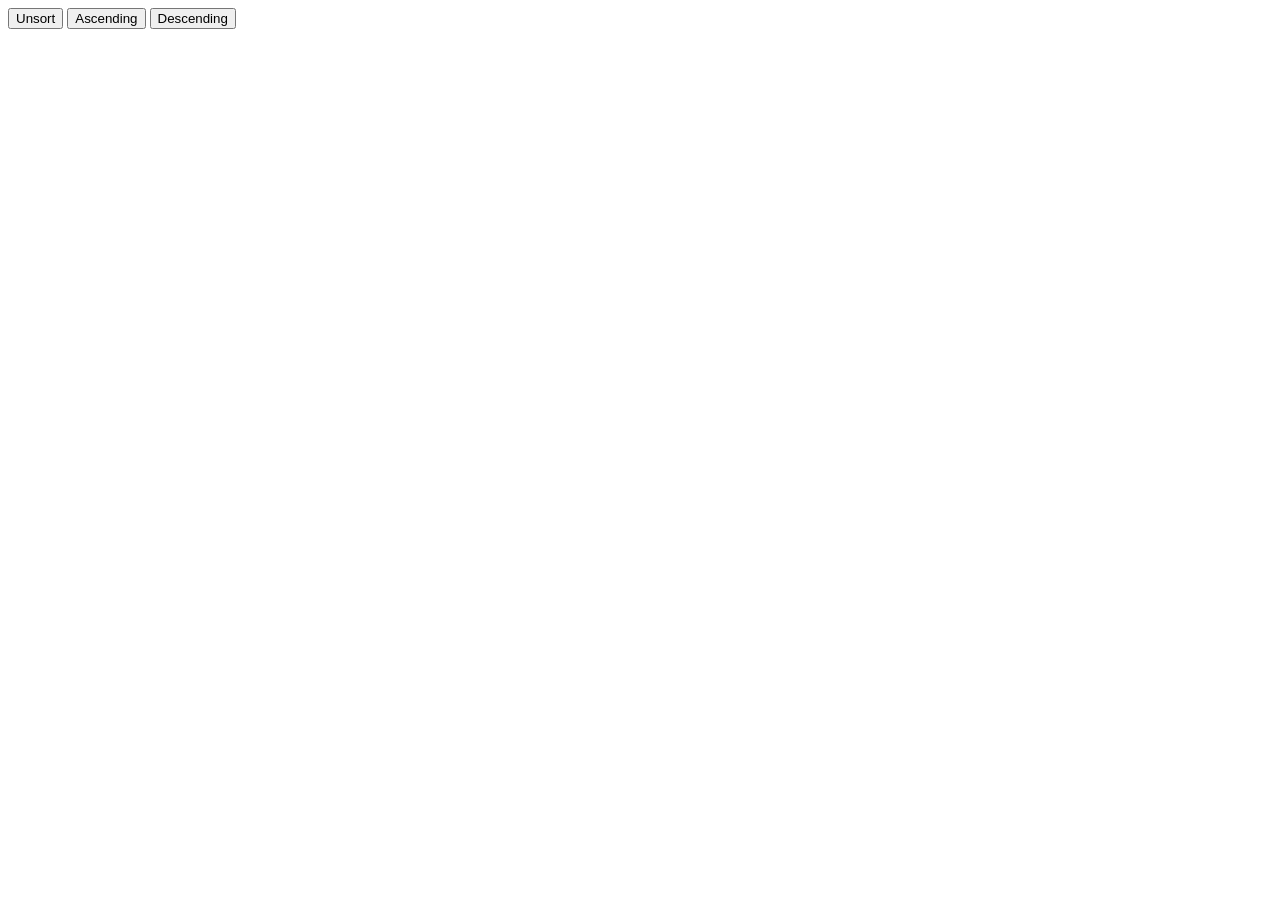
<file: DataFetching/index.html>
<!DOCTYPE html>
<html lang="en">
<head>
    <meta charset="UTF-8">
    <meta http-equiv="X-UA-Compatible" content="IE=edge">
    <meta name="viewport" content="width=device-width, initial-scale=1.0">
    <title>Document</title>
    <style>
        img{
            width: 50%;
        }
    </style>
</head>
<body>
    <div id="nav">
        <button id="Button3" onclick="getdata()">Unsort</button>
        <button id="Button1" onclick="Ascending()">Ascending</button>
        <button id="Button2" onclick="Descending()">Descending</button>
    </div>
    <div id="container"></div>
    <script src="fetchdata.js"></script>
</body>
</html>
</file>
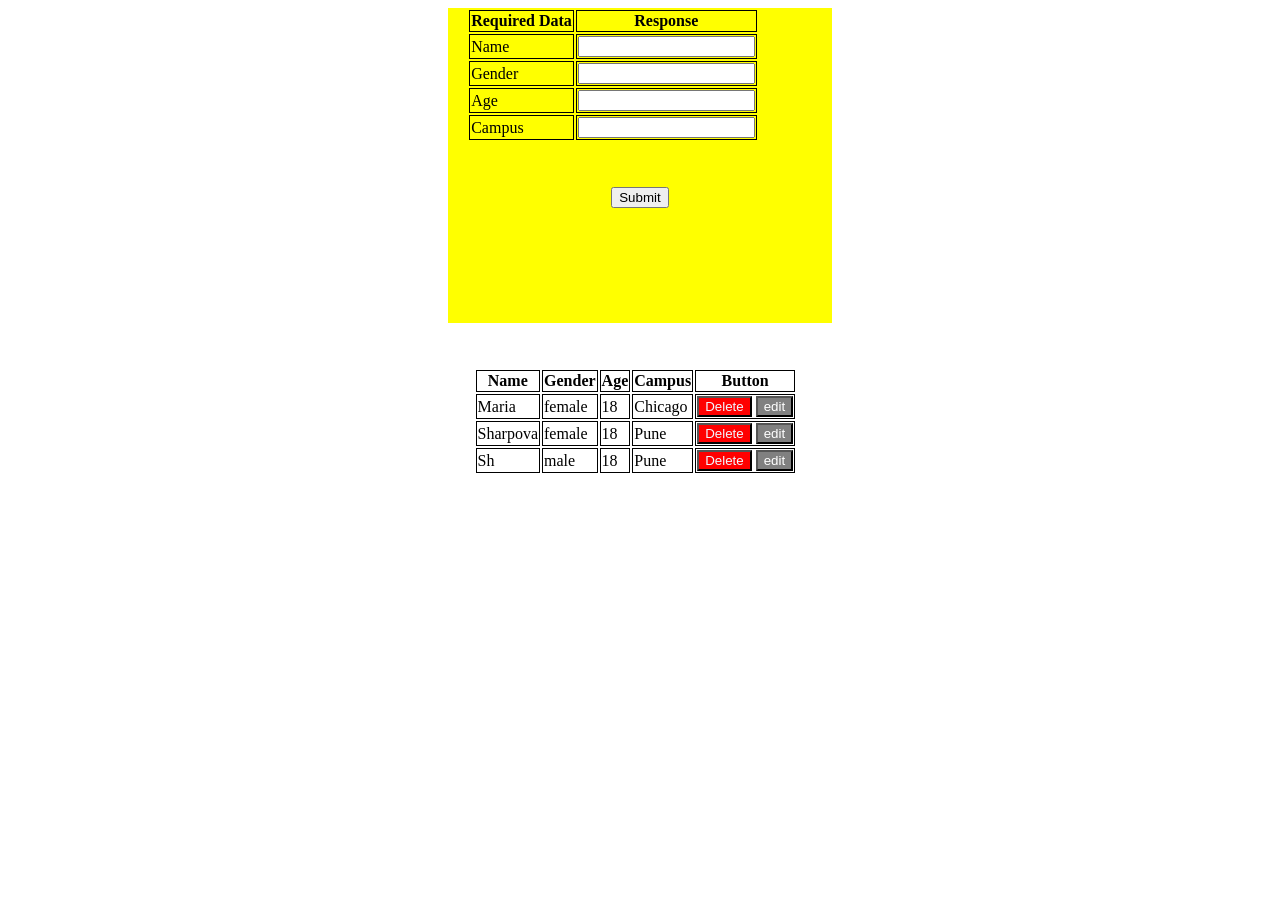
<file: to_do_list/index.html>
<!DOCTYPE html>
<html lang="en">

<head>
    <meta charset="UTF-8">
    <meta http-equiv="X-UA-Compatible" content="IE=edge">
    <meta name="viewport" content="width=device-width, initial-scale=1.0">
    <title>Table</title>
    <link rel="stylesheet" href="./index.css">
</head>

<body>
    <div class="main">
        <div class="display">
            <table>
                <th>Required Data</th>
                <th>Response</th>
                <tr>
                    <td>Name</td>
                    <td><input type="text" class="name"></td>
                </tr>

                <tr>
                    <td>Gender</td>
                    <td><input type="text" class="gender"></td>
                </tr>
                <tr>
                    <td>Age</td>
                    <td><input type="text" class="age"></td>
                </tr>
                <tr>
                    <td>Campus</td>
                    <td><input type="text" class="campus"></td>
                </tr>

            </table>
            <button class="submitBtn">Submit</button>
        </div>
    </div>
        <div class="dataArea">
            <table>
                <th>Name</th>
                <th>Gender</th>
                <th>Age</th>
                <th>Campus</th>
                <th>Button</th>
                <tbody class="tableBody">

                </tbody>
            </table>
        </div>
    
    <script src="./index.js"></script>
</body>

</html>
</file>
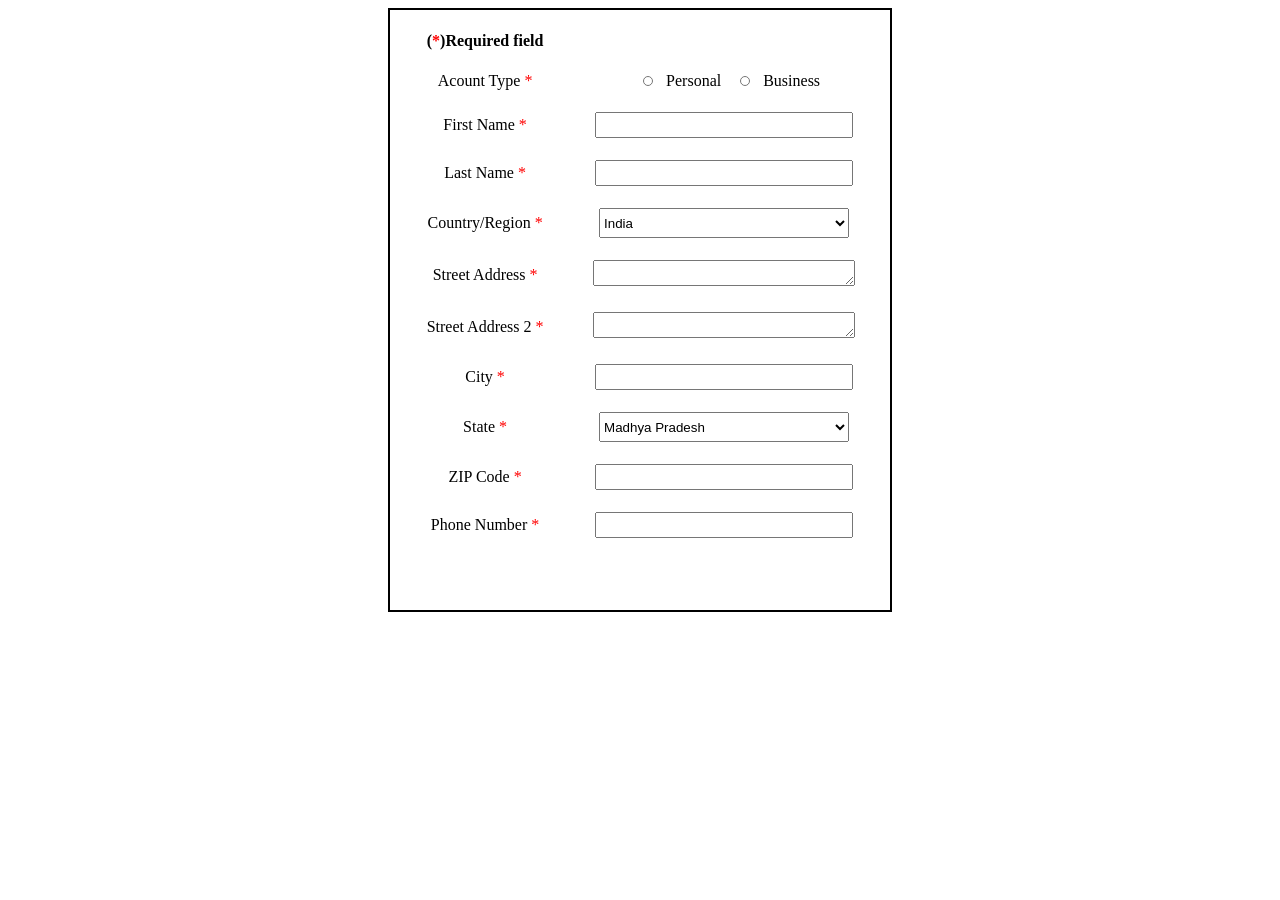
<file: Account_Opening/account.html>
<!DOCTYPE html>
<html lang="en">
<head>
    <meta charset="UTF-8">
    <meta http-equiv="X-UA-Compatible" content="IE=edge">
    <meta name="viewport" content="width=device-width, initial-scale=1.0">
    <title>Personal Information</title>
    <style>
        table, th, td {
           
            width: 500px;
            padding: 10px;  
            text-align: center;
        }
        p{
            margin-top: -15px;
        }
        textarea{
            height: 20px;
        }
        select{
            height: 30px;
            width: 250px;
        }
        input{
            height: 20px;
            width: 250px;
        }
        #radio{
            height: 10px;
            width: 30px;
        }
        #maindiv{
            width: 500px;
            height: 600px;
            border: 2px solid black;
            margin: auto;
        }
    </style>
</head>
<body>
    <div id="maindiv">
        <table>
            <tr>
                <th> (<span style="color: red;">*</span>)Required field</th>
            </tr>
            <tr>
                <td>Acount Type <span style="color: red;">*</span></td>
                <td>
                    <input id="radio" type="radio">Personal
                    <input id="radio" type="radio">Business
                </td>
            </tr>
            <tr>
                <td>First Name <span style="color: red;">*</span></td>
                <td><input type="text"></td>
            </tr>
            <tr>
                <td>Last Name <span style="color: red;">*</span></td>
                <td><input type="text"></td>
            </tr>
            <tr>
                <td>Country/Region <span style="color: red;">*</span></td>
                <td><select name="" id="">
                    <option value="">India</option>
                    <option value="">UK</option>
                    <option value="">USA</option>
                </select></td>
            </tr>
            <tr>
                <td>Street Address <span style="color: red;">*</span></td>
                <td><textarea name="" id="" cols="30" rows="10"></textarea></td>
            </tr>
            <tr>
                <td>Street Address 2 <span style="color: red;">*</span></td>
                <td><textarea name="" id="" cols="30" rows="10"></textarea></td>
            </tr>
            <tr>
                <td>City <span style="color: red;">*</span></td>
                <td><input type="text"></td>
            </tr>
            <tr>
                <td>State <span style="color: red;">*</span></td>
                <td><select name="" id="">
                    <option value="">Madhya Pradesh</option>
                    <option value="">Delhi</option>
                    <option value="">Rajasthan</option>
                </select></td>
            </tr>
            <tr>
                <td>ZIP Code <span style="color: red;">*</span></td>
                <td><input type="number"></td>
            </tr>
            <tr>
                <td>Phone Number <span style="color: red;">*</span></td>
                <td><input type="number"></td>
            </tr>
        </table>
    </div>
</body>
</html>
</file>
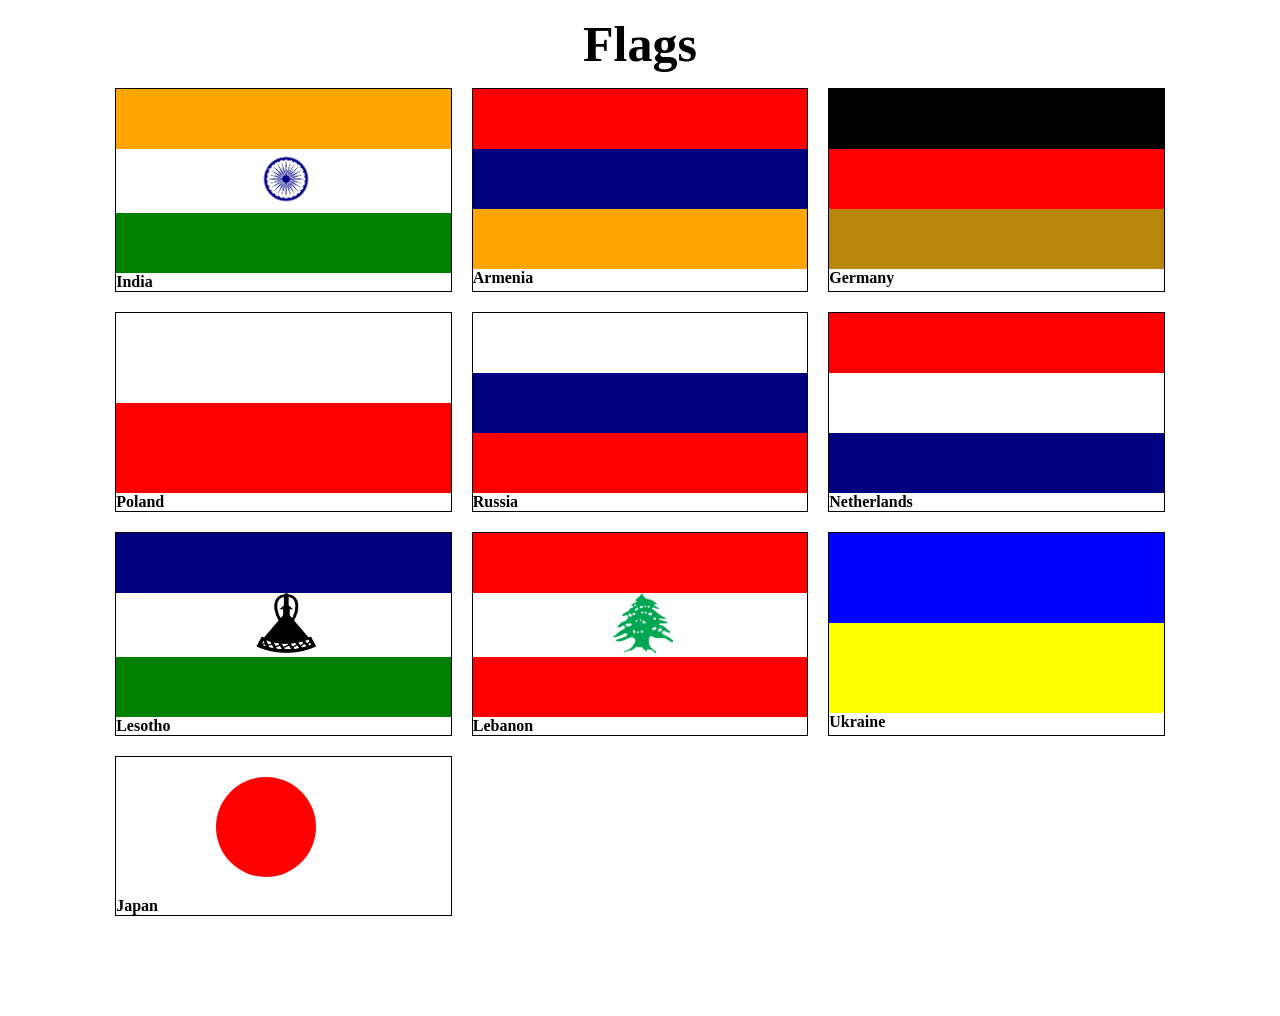
<file: Flag/flag.html>
<!DOCTYPE html>
<html lang="en">
<head>
    <meta charset="UTF-8">
    <meta http-equiv="X-UA-Compatible" content="IE=edge">
    <meta name="viewport" content="width=device-width, initial-scale=1.0">
    <title>10 Flags of Different Countries</title>
    <link rel="stylesheet" href="flag.css">
</head>
<body>
    <div class="mainContainer">
        <h1 class="heading">Flags</h1>
        <div class="subContainer">
            <div class="flag1">
                <hr color="orange" class="orange"/>
                <img src="img.png" width="60px" height="60px"/>
                <hr color="green" class="green"/> 
                <h4>India</h4>   
            </div>
            <div class="flag2">
                <hr color="red" class="red"/>
                <hr color="navy" class="blue"/>
                <hr color="orange" class="orange"/> 
                <h4>Armenia</h4>   
            </div>
            <div class="flag3">
                <hr color="black" class="black"/>
                <hr color="red" class="red"/>
                <hr color="darkgoldenrod" class="yellow"/> 
                <h4>Germany</h4>   
            </div>
            <div class="flag4">
                <hr color="white" class="white"/>
                <hr color="red" class="red"/>
                <h4>Poland</h4>   
            </div>
            <div class="flag5">
                <hr color="white" class="white"/>
                <hr color="navy" class="blue"/>
                <hr color="red" class="red"/>
                <h4>Russia</h4>   
            </div>
            <div class="flag6">
                <hr color="red" class="red"/>
                <hr color="white" class="white"/>
                <hr color="navy" class="blue"/>
                <h4>Netherlands</h4>   
            </div>
            <div class="flag7">
                <hr color="navy" class="blue"/>
                <img src="dan_fl.png" width="60px" height="60px"/>
                <hr color="green" class="green"/>
                <h4>Lesotho</h4>   
            </div>
            <div class="flag8">
                <hr color="red" class="red"/>
                <img src="tree_logo.png" width="60px" height="60px"/>
                <hr color="red" class="red"/>
                <h4>Lebanon</h4>   
            </div>
            <div class="flag9">
                <hr color="blue" class="skyblue"/>
                <hr color="yellow" class="yellow"/>
                <h4>Ukraine</h4>   
            </div>
            <div class="flag10">
                <hr color="white" class="white">
                <div id="circle"></div>
                <hr color="white" class="white">
                <h4>Japan</h4>   
            </div>
        </div>
    </div>
</body>
</html>
</file>
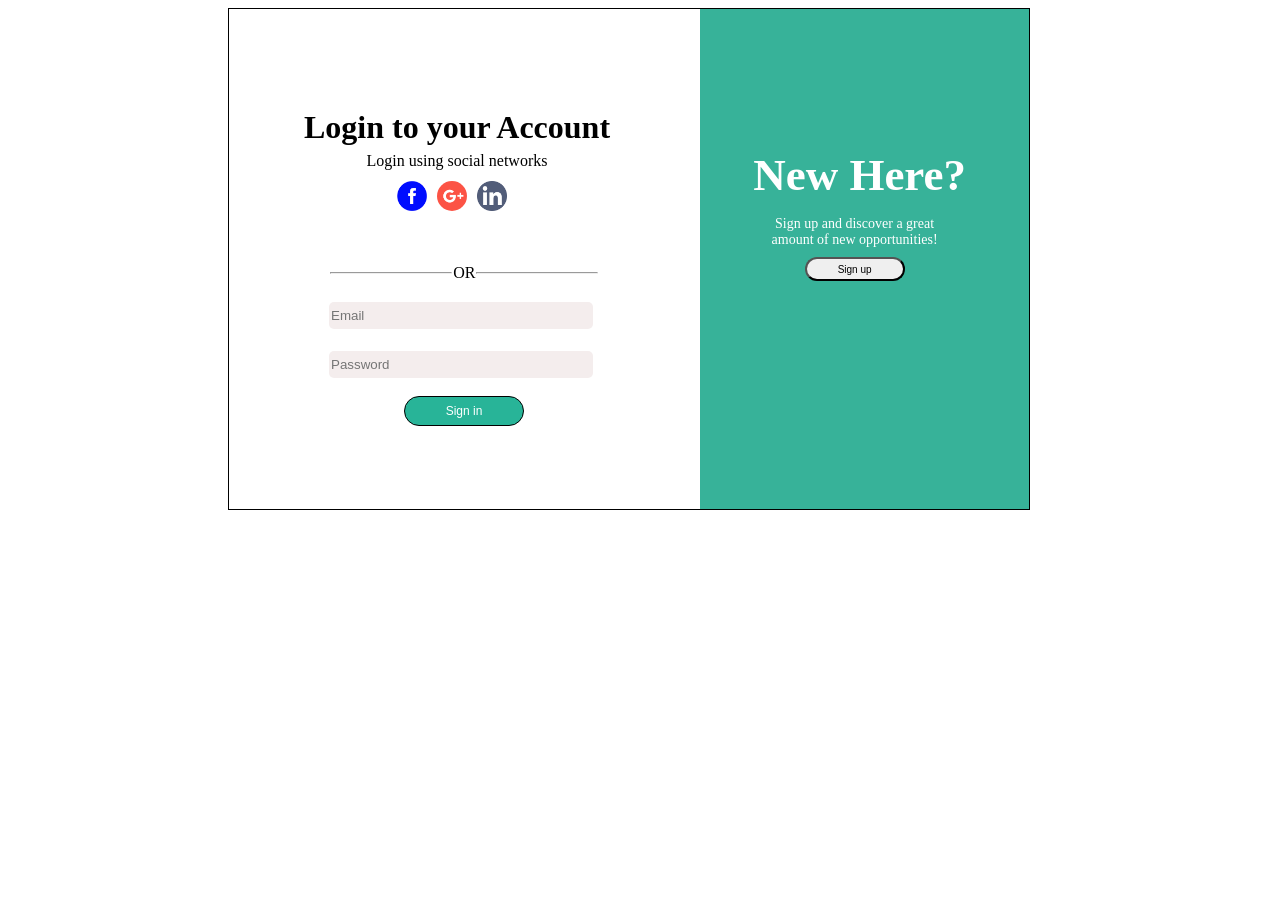
<file: Login_Signup/web.html>
<!DOCTYPE html>
<html lang="en">

<head>
    <meta charset="UTF-8">
    <meta http-equiv="X-UA-Compatible" content="IE=edge">
    <meta name="viewport" content="width=device-width, initial-scale=1.0">
    <title>Document</title>
    <link rel="stylesheet" href="web.css">

</head>

<body>
    <div id="mainContainer">
        <div id="container1">
            <div class="subcontain1">
                <h1>Login to your Account</h1>
                <p>Login using social networks</p>


                <div class="main">
                    <img class="facebook" src="facebooc.png" />
                    <img class="google" src="google.png" />
                    <img class="linkedin" src="linkedin.png" />
                </div>
            </div>
            <div class="mainline">

                <hr class="line">
                <span>OR</span>
                <hr class="line2">
            </div>



            <form action="/action_page.php">
                <input email id="fname" name="fname" placeholder="Email"><br><br>
                <input type="password" id="lname" name="lname" placeholder="Password"><br><br>
            </form>
            <button id="sign">Sign in</button>




        </div>
        <div id="container2">
            <div class="new">
                <h1 id="con2">New Here?</h1>
                <p id="prag">Sign up and discover a great<br/>
                amount of new opportunities! </p>
                <button id="up">Sign up</button>

            </div>
            
        </div>

    </div>

</body>

</html>
</file>
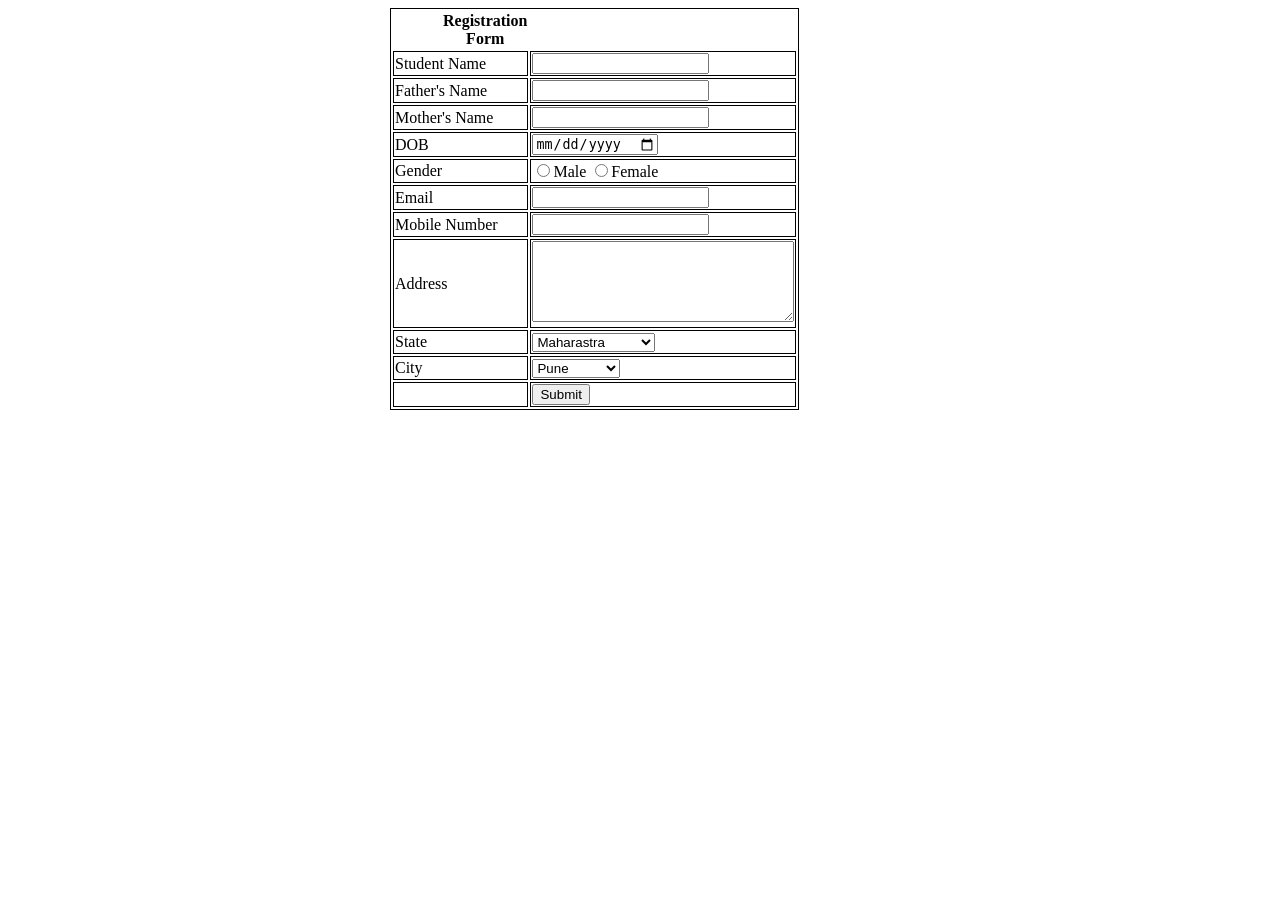
<file: Registration_Form/RegistrationForm.html>
<!DOCTYPE html>
<html lang="en">
<head>
    <meta charset="UTF-8">
    <meta http-equiv="X-UA-Compatible" content="IE=edge">
    <meta name="viewport" content="width=device-width, initial-scale=1.0">
    <title>Document</title>
    <style>
        table,td{
            width: 350px;
            height: 20px;
            border: 1px double black;
            color:black;
        }
        th{
            width: 100%;
            margin-left: 6vh;
            text-align: center;
            padding-left: 50px;
        }
        
        #mainContainer{
            width: 500px;
            height: 600px;
            margin: auto;
        }

    </style>
</head>
<body>
    <div id="mainContainer">
    <table>
        <th>Registration Form</th>
        <tr>
            <td>Student Name</td>
            <td><input type="text"></td>
        </tr>
        <tr>
            <td>Father's Name</td>
            <td><input type="text"></td>
        </tr>
        <tr>
            <td>Mother's Name</td>
            <td><input type="text"></td>
        </tr>
        <tr>
            <td>DOB</td>
            <td><input type="date"></td>
        </tr>
        <tr>
            <td>Gender</td>
            <td><input type="radio">Male
            <input type="radio">Female</td>
        </tr>
        <tr>
            <td>Email</td>
        <td><input type="email"></td>
    </tr>
    <tr>
        <td>Mobile Number</td>
        <td><input type="number"></td>
    </tr>
    <tr>
        <td>Address</td>
        <td><textarea name="" id="" cols="30" rows="5" ></textarea></td>
    </tr>
    <tr>
        <td>State</td>
        <td><select name="" id="">
            <option value="">Maharastra</option>
            <option value="">Punjab</option>
            <option value="">Madhya Pradesh</option>
        </select></td>
        
    </tr>
    <tr>  <td>City</td>
        <td><select name="" id="">
            <option value="">Pune</option>
            <option value="">Indore</option>
            <option value="">Hyderabad</option>
        </select></td>

    </tr>
<tr>
    <td></td>
    <td><button>Submit</button></td>
</tr>



    </table>
    </div>
</body>
</html>
</file>
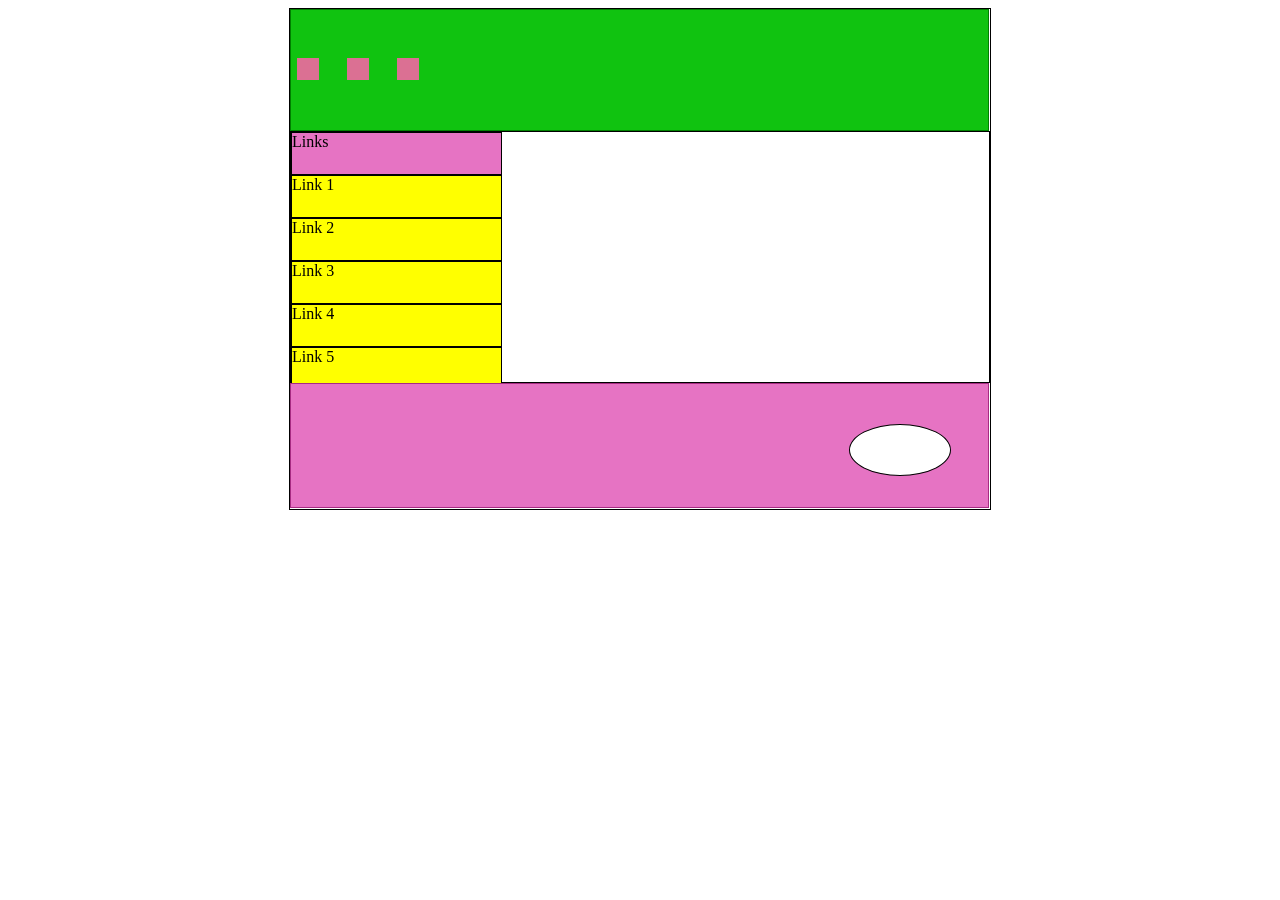
<file: ShapeWeb/style.html>
<!DOCTYPE html>
<html lang="en">
<head>
    <meta charset="UTF-8">
    <meta http-equiv="X-UA-Compatible" content="IE=edge">
    <meta name="viewport" content="width=device-width, initial-scale=1.0">
    <title>ShapeWeb</title>
    <link rel="stylesheet" href="style.css">
</head>
<body>
    <div id="mainContainer">
        <div id="div1">
            <div id="box">
                <div id="button"></div>
                <div id="button"></div>
                <div id="button"></div>
            </div>
        </div>
        <div id="div2">
            <div id="subdiv2" style=" background-color:rgb(230, 115, 195)" >Links</div>
                <div id="link">Link 1</div>
                <div id="link">Link 2</div>
                <div id="link">Link 3</div>
                <div id="link">Link 4</div>
                <div id="link">Link 5</div>
                <!-- <div id="link">Link 5</div> -->
        </div>
        <div id="div3">
            <div id="oval"></div>
        </div>
    </div>
    
</body>
</html>
</file>
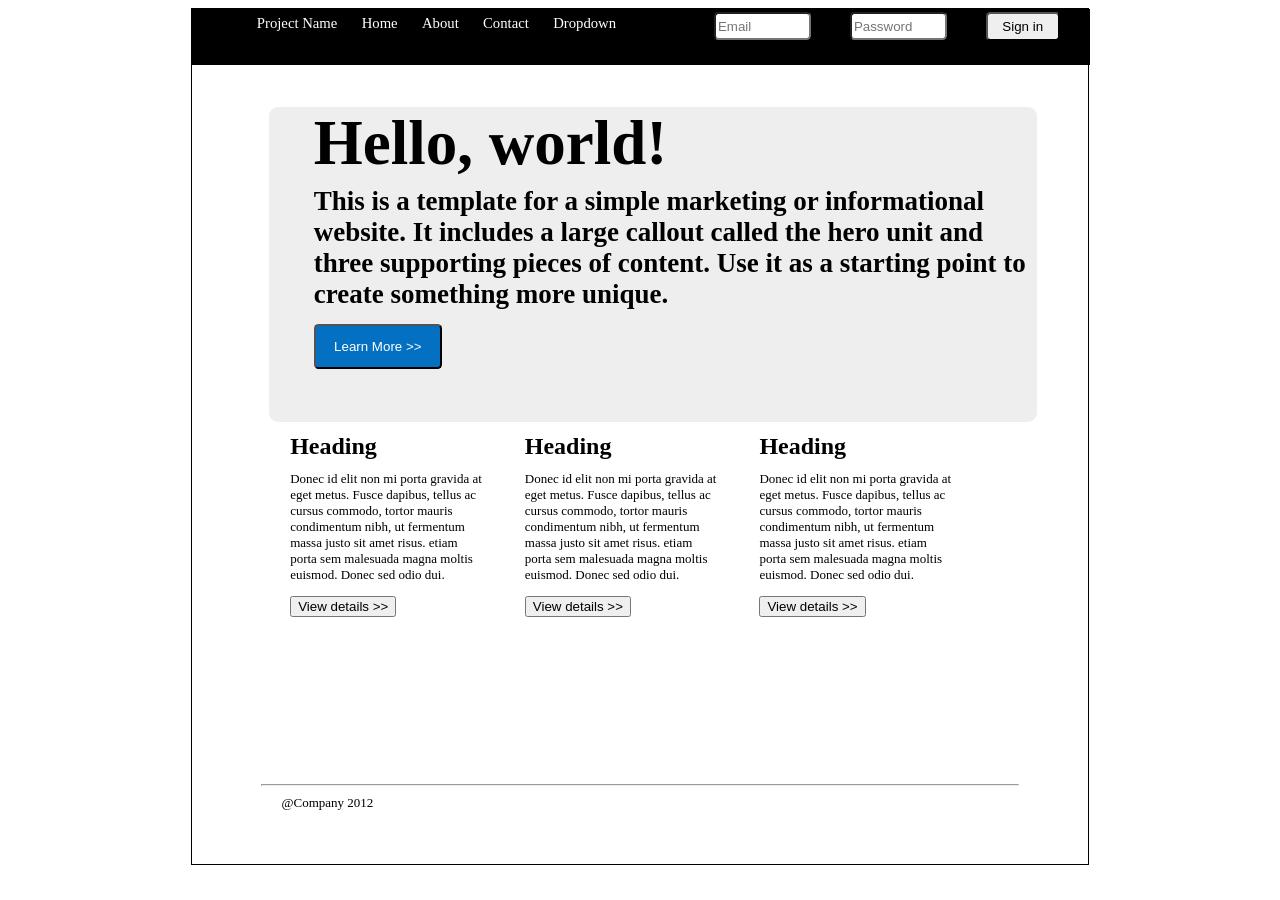
<file: TextWeb/Textweb.html>
<!DOCTYPE html>
<html lang="en">
<head>
    <meta charset="UTF-8">
    <meta http-equiv="X-UA-Compatible" content="IE=edge">
    <meta name="viewport" content="width=device-width, initial-scale=1.0">
    <title>Document</title>
    <link rel="stylesheet" href="Textweb.css" >
</head>
<body>
    <div id="maincontainer">
        <div id="first">
            <div id="fbox1">
                <p id="box1">Project Name</p>
                <p id="box1">Home</p>
                <p id="box1">About</p>
                <p id="box1">Contact</p>
                <p id="box1">Dropdown</p>
            </div>
            <div id="fbox2">
                <input  type="email" placeholder="Email">
                <input type="password" placeholder="Password">
                <button id="sign">Sign in</button>
            </div>
        </div>
        <div id="second">
            <h1>Hello, world!</h1>
            <h3>This is a template for a simple marketing or informational website. It includes a large callout called the hero unit and three supporting pieces of content. Use it as a starting point to create something more unique.</h3>
            <button id="learnmore">Learn More >></button>
        </div>
        <div id="third">
            <div id="grid">
                <div id="gri">
                    <h2>Heading</h2>
                    <p>Donec id elit non mi porta gravida at eget metus. Fusce dapibus, tellus ac cursus commodo, tortor mauris condimentum nibh, ut fermentum massa justo sit amet risus. etiam porta sem malesuada magna moltis euismod. Donec sed odio dui.</p>
                    <button>View details >></button>
                </div>
                <div id="gri">
                    <h2>Heading</h2>
                    <p>Donec id elit non mi porta gravida at eget metus. Fusce dapibus, tellus ac cursus commodo, tortor mauris condimentum nibh, ut fermentum massa justo sit amet risus. etiam porta sem malesuada magna moltis euismod. Donec sed odio dui.</p>
                    <button>View details >></button>
                </div>
                <div id="gri">
                    <h2>Heading</h2>
                    <p>Donec id elit non mi porta gravida at eget metus. Fusce dapibus, tellus ac cursus commodo, tortor mauris condimentum nibh, ut fermentum massa justo sit amet risus. etiam porta sem malesuada magna moltis euismod. Donec sed odio dui.</p>
                    <button>View details >></button>
                </div>
            </div>

        </div>
        <hr>
        <div id="lastbox">
            <p>@Company 2012</p>
        </div>

    </div>
</body>
</html>
</file>
<file: to_do_list/index.css>
#deleteButton{
    background-color: red;
    color: aliceblue;
}
.editButton{
    background-color: grey;
    color: white;
}
.main{
    width:30vw;
    height:35vh;
    margin: auto;
    /* border: 1px solid black; */
    background-color: yellow ;
}

.display{
    margin-left: 5%
}

.dataArea{
    width:26vw;
    height:35vh;
    margin:auto;
    /* border: 1px solid black; */
    margin-top: 5vh;
}

.submitBtn{
    margin-top: 5vh;
    margin-left: 9rem;
}
th,td{
    border: 1px double black;
}
</file>
<file: Flag/flag.css>
*{
    margin:0; padding: 0;
    box-sizing: border-box ;
    outline: none; border: black;
    transition: .2s;
}

.mainContainer{
    padding: 15px 9%;
    padding-bottom: 100px;
    margin: auto;
}

.mainContainer .heading{
    text-align: center;
    padding-bottom: 15px;
    font-size: 50px;
}

.mainContainer .subContainer{
    display:grid;
    grid-template-columns: repeat(auto-fit, minmax(300px, 1fr));
    gap:20px
}

.flag1, .flag2, .flag3, .flag4, .flag5, .flag6, .flag7, .flag8, .flag9, .flag10{
    border: 1px solid black;
}

.mainContainer .subContainer .orange{
    width: 100%;
    height: 60px;
}

.mainContainer .subContainer .green{
    width: 100%;
    height: 60px;
}

img {
    margin-left: 140px;
}

.mainContainer .subContainer .blue{
    width: 100%;
    height: 60px;
}

.mainContainer .subContainer .white{
    width: 100%;
    height: 60px;
}

.mainContainer .subContainer .black{
    width: 100%;
    height: 60px;
}

.mainContainer .subContainer .yellow{
    width: 100%;
    height: 60px;
}

.mainContainer .subContainer .red{
    width: 100%;
    height: 60px;
}

.mainContainer .subContainer .flag4 .white{
    width: 100%;
    height: 90px;
}

.mainContainer .subContainer .flag4 .red{
    width: 100%;
    height: 90px;
}

.mainContainer .subContainer .flag9 .skyblue{
    width: 100%;
    height: 90px;
}

.mainContainer .subContainer .flag9 .yellow{
    width: 100%;
    height: 90px;
}

.mainContainer .subContainer .flag10 .white{
    width: 10%;
    height: 20px;
}

#circle{   
    background: red;
    border-radius: 50%;
    width: 100px;
    height: 100px;  
    margin-left: 100px; 
}
</file>
<file: Login_Signup/web.css>
#mainContainer{
    width: 800px;
    height: 500px;
    border: 1px solid black;
    display: flex;
    flex-direction: row;
    margin-left: 220px;
}
#container1{
    width: 500px;
    height: 100%;
    /* border: 1px solid red; */
}

#container2{
    width: 350px;
    height: 100%;
    background-color:#37B299;
}


.subcontain1{ 
    width:400px ;
    height:150px ;
    /* border: 1px solid black; */
    margin-top: 100px;
    margin-left: 28px;
    
   
} 
h1{
    text-align:center ;
    
} 
p{
    text-align: center;
    position: relative;
    top:-15px
    

}
.main{
    margin-left: 130px;
    position: relative;
    top: -20px;
    
}

.facebook ,.google,.linkedin{
    width:30px;
    height:30px;
    justify-content: space-around;
    margin-left:10px ;
}
.google{
    border-radius: 50%;
}


.main
{
    display: flex;
    /* margin-top: 55px; */
}

.line{
    width: 120px;
    margin-right: 1px;
    /* margin-top: 15px; */
}
.line2{
    width: 120px;
    margin-left: 1px;
}

.mainline{
    display: flex;
    margin-top: 5px;
}

#fname{
    margin-left: 100px;
    border-radius: 5px ;
    margin-top: 20px;
    width: 260px ;
    height: 25px;
    background-color:rgb(244, 237, 237);
    border: 1px;
    color: white;
    color: rgb(55, 0, 255)
    (183, 163, 63);
}
#lname{
    margin-left: 100px;
    border-radius: 5px ;
    margin-top: 4px;
    width: 260px ;
    height: 25px;
    background-color:rgb(244, 237, 237);
    border: 1px;
    color: rgb(183, 63, 63);
 } 
#sign{
    margin-left: 175px;
    height: 30px;
    font-size: 12px;
    width: 120px;
    border-radius: 15px;
    border: 1px solid black;
    background-color: #28B498;
    color: white;
}
.new{
    width: 250px;
    height: 200px;
    /* border: 2px solid black; */
    margin-top: 140px;
    margin-left: 30px;
}
#con2{
   align-items: center;
    margin-left: 10px;
    color: white;
    font-size: 45px;
}
#prag{
    font-size: 14px;
    color: white;
}
#up{
    align-content: center;
    margin-left: 75px;
    width: 100px;
    position: relative;
    top: -20px;
    border-radius: 15px;
    height: 24px;
    font-size: 10px;
    border-radius: 1px solid grey
    ;
}
</file>
<file: ShapeWeb/style.css>
#mainContainer{
    border: 1px double black;
    width: 700px;
    height: 500px;
    margin: auto;
}

#div1{
    border: 1px solid green;
    width: 697px;
    height: 120px;
    background-color: rgb(16, 195, 16);
}

#box{
    width: 150px;
    height: 50px;
    /* border: 1px solid black; */
    margin-top: 30px;
    margin-left: 5px;
    display: grid;
    grid-template-columns: auto auto auto;
}
#button{
    width: 20px;
    height: 20px;
    border: 1px solid palevioletred;
    margin-top: 18px;
    margin-left: 1px;
    background-color: palevioletred;
}

#div2{
    border: 1px solid black;
    height: 250px;
    background-color: white;
}

#subdiv2{
    
    display: grid;
    grid-template-rows: auto auto auto;
}



#subdiv2, #link{
    width: 30%;
    height: 41px;
    border: 1px solid black;
    background-color:yellow;
}


#div3{
    border: 1px solid rgb(167, 43, 130);
    width: 697px;
    height: 123px;
    background-color: rgb(230, 115, 195);
}

#oval{
    width: 100px;
    height: 50px;
    border: 1px solid black;
    border-radius: 70%;
    margin-top: 40px;
    margin-left: 80%;
    background-color: white;
}
</file>
<file: TextWeb/Textweb.css>
#maincontainer{
    width: 70vw;
    height: 95vh;
    border: 0.001vw solid black;
    margin: auto;
}
#first{
    width:70vw;
    height: 6vh;
    background-color: #000;
    border: 1px solid black;
    border-left: 1px solid #000;
    display:  flex;
    flex-direction: row;
    justify-content: space-around;
}
#fbox1{
    width: 30vw;
    height: 4vh;
    /* border: 1px solid black; */
    margin-left: 10px;
    display:flex;
    flex-direction: row;
}
#box1{
    font-size: 1.15vw;
    margin-top: 0.5vh;
    margin-left: 1.9vw;
    padding: auto;
    color: white;
}
#fbox2{
    width: 30vw;
    height: 6vh;
    /* border: 1px solid black; */
    display: flex;
    flex-direction: row;
}
input{
    width: 7vw;
    height: 2.5vh;
    margin-left: 3vw;
    margin-top: 0.2vh;
    border-radius: 0.5vh;
}
#sign{
    width: 7vw;
    height: 3.3vh;
    margin-left: 3vw;
    margin-top: 0.2vh;
    border-radius: 0.5vh}
#second{
    width: 60vw;
    height: 35vh;
    margin:auto;
    background-color: #EEEEEE;
    /* border: 1px solid black; */
    margin-top: 2vh;
    margin-left: 6vw;
    border-radius: 1vh;
}

h1{
    font-size: 7vh;
    margin-left: 5vh;
    /* margin-top: 1vh; */
}
h3{
    font-family: 'Times New Roman', Times, serif;
    margin-left: 5vh;
    margin-top: -4vh;
    font-size: 3vh;
}
#learnmore{
    width:10vw;
    height: 5vh;
    color:white;
    background-color:#0370C1;
    margin-left: 5vh;
    margin-top: -2vh;
    border-radius: 0.5vh;

}
/* #text{
    width: 43vw;
    height: 20vh;
    border: 1px solid black;
    margin-top: 4vh;
    margin-left: 5vw;
} */
#third{
    width: 55vw;
    height: 40vh;
    /* border: 1px solid black; */
    margin-top: 20px;
    margin-left:6vw ;
    
}
#grid{
    display:grid ;
    grid-template-columns: auto auto auto;
    justify-content: space-around;
    margin-top: 2%;
}
#gri{
    width: 15vw;
    height: 35vh;
    /* border: 1px solid black; */
}
h2{
    margin-top: -1vh;
}
p{
    font-size: small;
    margin-top: -1vh;
}
hr{
    width:59vw;
    margin-top: -2vh;
    color: transparent
}
 #lastbox{
    
    margin-top: 2%;
    margin-left: 10%;
}
</file>
